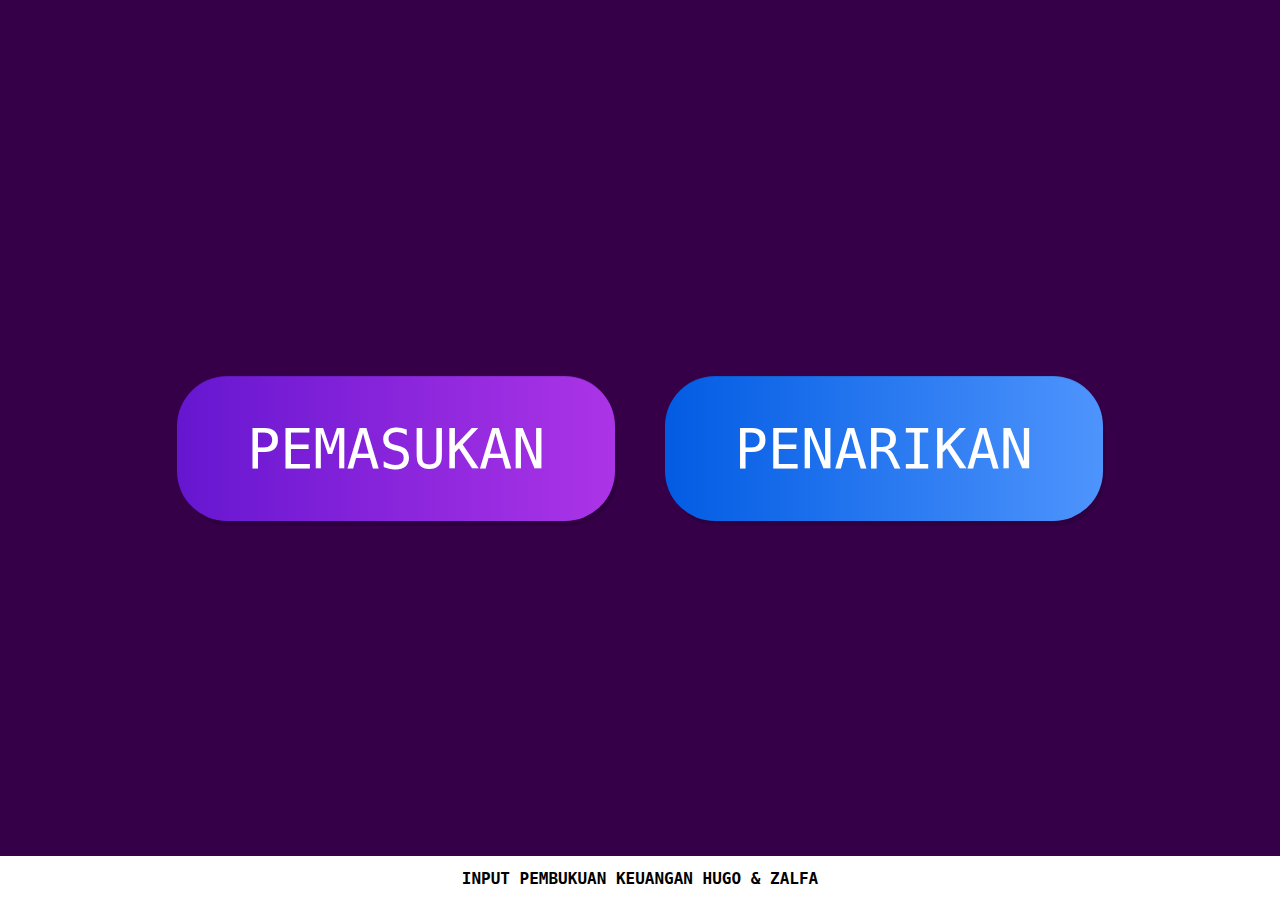
<file: index.html>
<!DOCTYPE html>
<html lang="en" dir="ltr">
  <head>
    <link rel="icon" type="image/png" href="https://is5-ssl.mzstatic.com/image/thumb/Purple114/v4/10/77/39/10773986-4e71-ef16-8895-0deb59b7e517/source/256x256bb.jpg">
    <meta charset="UTF-8">
    <title>KEUANGAN H&Z</title>
    <link rel="stylesheet" href="style.css">
   </head>
<body>
  <div class="buttons">
    <a href="pemasukan/index.html" class="button">PEMASUKAN</a>
    <a class="button two" href="penarikan/index.html">PENARIKAN</a>
  </div>
  <script>
  // Ripple Effect JavaScript Code
  let buttons = document.querySelectorAll(".a");
  for (var i = 0; i < buttons.length; i++) {
    buttons[i].addEventListener("click", (e)=>{
      e.preventDefault(); // preventing form submitting
      let overlay = document.createElement('span'); //creating a tag(span)
      overlay.classList.add("overlay"); //adding a class inside the span
      e.target.appendChild(overlay); //adding overlay tag inside the anchor tag at in HTML
      let xValue = e.clientX - e.target.offsetLeft; //by this we get perfect value where we will click
      let yValue = e.clientY - e.target.offsetTop; //by this we get perfect value where we will click
       overlay.style.left = xValue + "px"; //changing the position of the overlay according to our clicks on the button
       overlay.style.top = yValue + "px"; //changing the position of the overlay according to our clicks on the button
  });
  }
  </script>
  <footer class="footer">
    <div class="container">
        <p class="footer-text">INPUT PEMBUKUAN KEUANGAN HUGO & ZALFA</p>
    </div>
</footer>
<style>
  .footer {
background-color: #ffffff;
color: #000000;
text-align: center;
padding: 12px;
position: fixed;
bottom: 0;
width: 100%;
border-top: 1px solid #fff;
box-sizing: border-box;
}

.footer .container {
max-width: 500px;
margin: 0 auto;
}

.footer-text {
font-size: 16px;
margin: 0;
font-weight: bold;
font-family: 'Google Sans Mono', monospace;
}
</style>
</body>
</html>
</file>
<file: style.css>
/* Google Font Link */
@import url('https://fonts.googleapis.com/css2?family=Poppins:wght@200;300;400;500;600;700&display=swap');
*{
  margin: 0;
  padding: 0;
  box-sizing: border-box;
  font-family: 'Google Sans Mono', monospace;
}
body{
  height: 100vh;
  display: flex;
  align-items: center;
  justify-content: center;
  background: #350048;
}
.buttons .button{
  position: relative;
  display: inline-block;
  color: #fff;
  padding: 40px 70px;
  background: linear-gradient(90deg, #6616d0, #ac34e7);
  border-radius: 50px;
  margin: 20px;
  font-size: 55px;
  font-weight: 500;
  text-decoration: none;
  box-shadow: 3px 5px rgba(0, 0, 0, 0.1);
  border-top: 1px solid rgba(0,0,0,0.1);
  overflow: hidden;
}
.buttons .button.two{
  background: linear-gradient(90deg, #025ce3, #4e94fd);
}
.buttons .button .overlay{
  position: absolute;
  background: #fff;
  top: 0;
  left: 0;
  transform: translate(-50%,-50%);
  border-radius: 50%;
  animation: blink 0.5s linear;
}
@keyframes blink {
  0%{
    height: 0px;
    width: 0px;
    opacity: 0.3;
  }
  100%{
    height: 400px;
    width: 400px;
    opacity: 0;
  }
}
</file>
